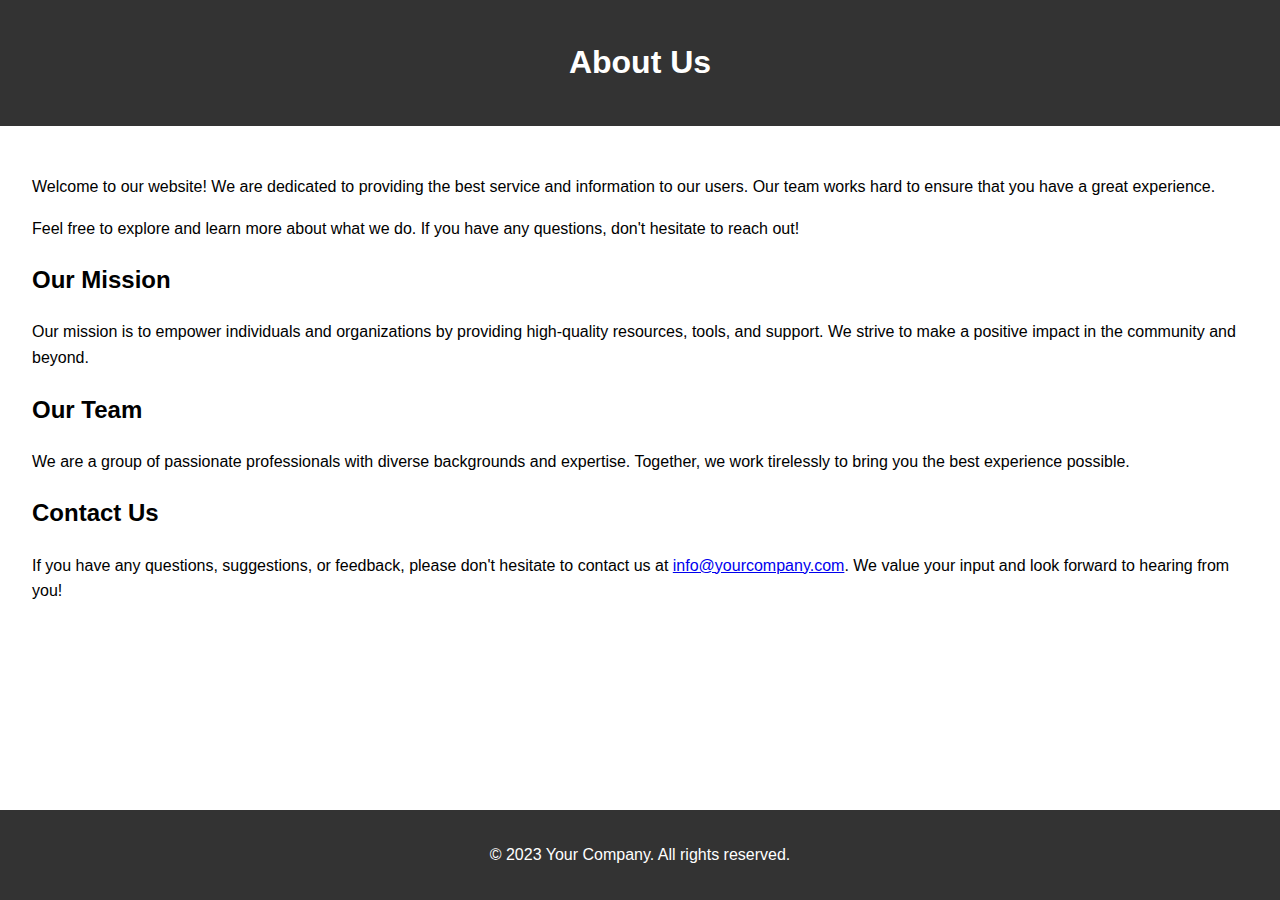
<file: about.html>
<!DOCTYPE html>
<html lang="en">
<head>
    <meta charset="UTF-8">
    <meta name="viewport" content="width=device-width, initial-scale=1.0">
    <title>About Us</title>
    <style>
        body {
            font-family: Arial, sans-serif;
            line-height: 1.6;
            margin: 0;
            padding: 0;
        }
        header {
            background: #333;
            color: #fff;
            padding: 1rem 0;
            text-align: center;
        }
        main {
            padding: 2rem;
        }
        footer {
            background: #333;
            color: #fff;
            text-align: center;
            padding: 1rem 0;
            position: fixed;
            bottom: 0;
            width: 100%;
        }
    </style>
</head>
<body>
    <header>
        <h1>About Us</h1>
    </header>
    <main>
        <p>Welcome to our website! We are dedicated to providing the best service and information to our users. Our team works hard to ensure that you have a great experience.</p>
        <p>Feel free to explore and learn more about what we do. If you have any questions, don't hesitate to reach out!</p>
        <section>
            <h2>Our Mission</h2>
            <p>Our mission is to empower individuals and organizations by providing high-quality resources, tools, and support. We strive to make a positive impact in the community and beyond.</p>
        </section>
        <section>
            <h2>Our Team</h2>
            <p>We are a group of passionate professionals with diverse backgrounds and expertise. Together, we work tirelessly to bring you the best experience possible.</p>
        </section>
        <section>
            <h2>Contact Us</h2>
            <p>If you have any questions, suggestions, or feedback, please don't hesitate to contact us at <a href="mailto:info@yourcompany.com">info@yourcompany.com</a>. We value your input and look forward to hearing from you!</p>
        </section>
    </main>
    <footer>
        <p>&copy; 2023 Your Company. All rights reserved.</p>
    </footer>
</body>
</html>
</file>
